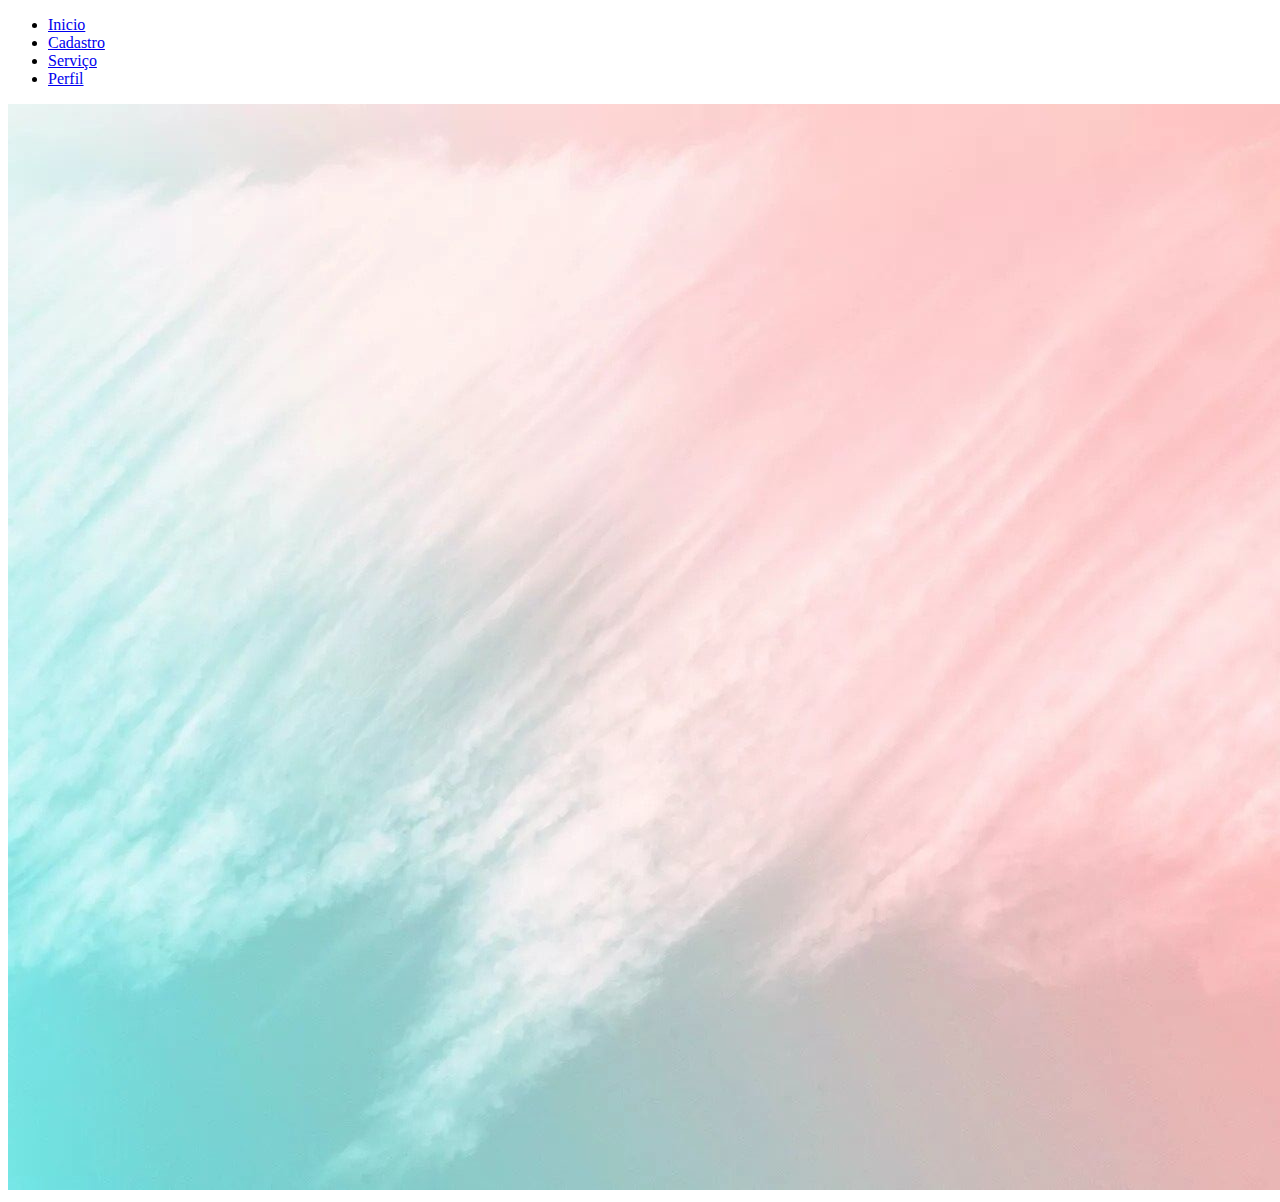
<file: Servico.html>
<!DOCTYPE html>
<html>

    <head>
        <title>Serviço</title>
        <meta charset="UTF-8">
    </head>


    <body>

        <!--Cabeçalho-->
        <header>
            <nav>
                <ul>
                    <li><a href="#">Inicio</a></li>
                    <li><a href="#">Cadastro</a></li>
                    <li><a href="#">Serviço</a></li>
                    <li><a href="#">Perfil</a></li>
                </ul>
            </nav>
            <img src="image.jpg">
        </header>

        <!--Conteúdo-->
        <div>

            <article>

                <section>

                </section>

            </article>

            <aside>

            </aside>

        </div>

        <!--Rodapé-->
        <footer></footer>
    </body>

</html>
</file>
